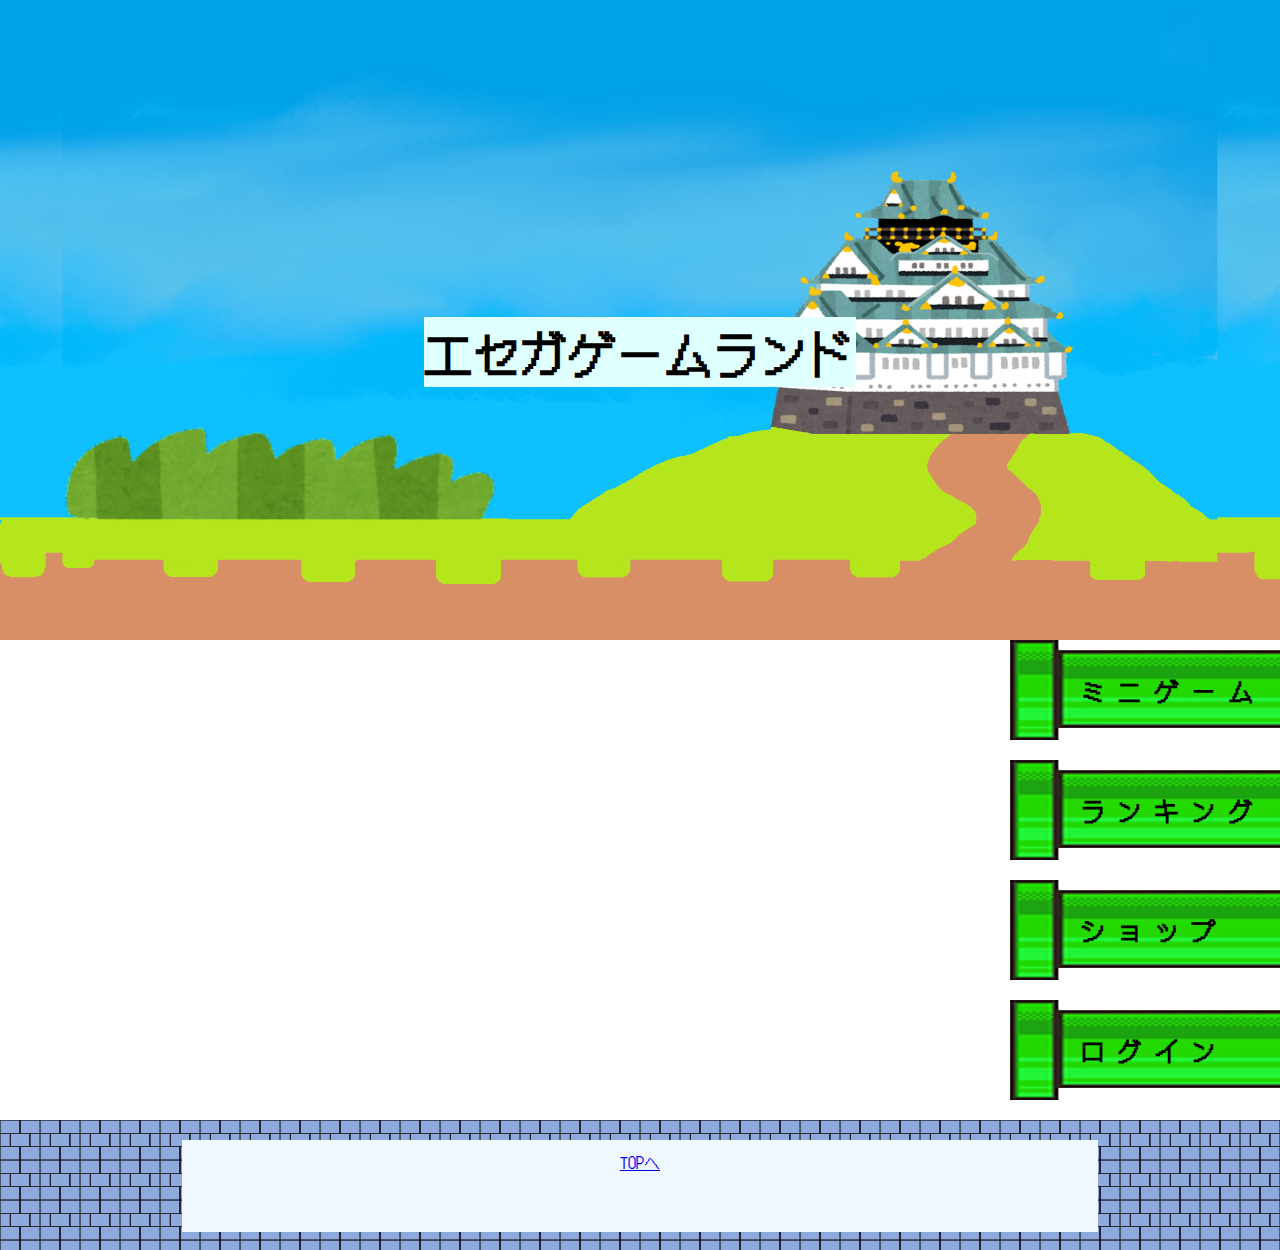
<file: src/main/webapp/index.html>
<!DOCTYPE html>
<html>

<head>
	<meta charset="UTF-8">
	<title>エセガゲームランド</title>
	<link rel="stylesheet" href="./css/menu.css">
	<link rel="stylesheet" href="./css/footer.css">
	<link rel="stylesheet" href="./css/base.css">
	<link rel="stylesheet" href="./css/index.css">

</head>

<body>
	<div id="header">
		<img id="header__image" alt="headerimage" src="./images/header.png">
		<h1 id="header__title">エセガゲームランド</h1>
	</div>

	<section id="menu">
		<div class="menu__item">
			<a class="menu__item--link" href="Gamemenu">ミニゲーム</a>
		</div>
		<div class="menu__item">
			<a class="menu__item--link" href="Ranking">ランキング</a>
		</div>
		<div class="menu__item">
			<a class="menu__item--link" href="Index">ショップ</a>
		</div>
		<div class="menu__item">
			<a class="menu__item--link" href="Login">ログイン</a>
		</div>
	</section>
</body>
<footer>
	<div id="footer__back--white">
		<a href="Index">TOPへ</a>
	</div>
</footer>

</html>
</file>
<file: src/main/webapp/css/menu.css>
@charset "UTF-8";

.menu__item {
	width: 270px;
	height: 100px;
	background-image: url('../images/dokan.png');
	background-repeat: no-repeat;
	background-position: right;
	background-size: 100% 100%;
	margin: 0 0 20px auto;
}

.menu__item--link {
	padding-left: 70px;
	line-height: 100px;
	display: block;
	font-size: 25px;
	font-weight: bold;
	text-decoration: none;
	letter-spacing: 12px;
	color: black;
}

.menu__item:visited {
	color: black;
}

.menu__item:hover {
  transform: translateY(-10px);
  
}
</file>
<file: src/main/webapp/css/footer.css>
@charset "UTF-8";


footer{
	height: 120px;
	padding-top:10px ;
	background-image: url('../images/renga.png');
    background-repeat: repeat; 
	background-size: 40px 40px;


}

#footer__back--white {
	margin: auto;
	margin-top: 10px; 
	text-align: center;
	width: 70%;
	height: 60%;
	background-color: aliceblue;
	padding: 10px; 
  }
</file>
<file: src/main/webapp/css/base.css>
@charset "UTF-8";

@import url('https://fonts.googleapis.com/css2?family=DotGothic16&display=swap');



body{
	margin:0;
		font-family: "DotGothic16";
}
</file>
<file: src/main/webapp/css/index.css>
@charset "UTF-8";
@import url('https://fonts.googleapis.com/css2?family=DotGothic16&display=swap');

body{
	margin:0;
}





#header {
	margin: auto;
	position: relative;
	background-image: url('../images/header_sky.png');
	height: 640px;
}

#header__title {
	position: absolute;
	top: 50%;
	left: 50%;
	font-size: -webkit-xxx-large;
	transform: translate(-50%, -50%);
	font-family: "DotGothic16";
	background-color: lightcyan;
}

#header__image {
	position: absolute;
	height: 640px;
	top: 50%;
	left: 50%;
	transform: translate(-50%, -50%);
}
</file>
